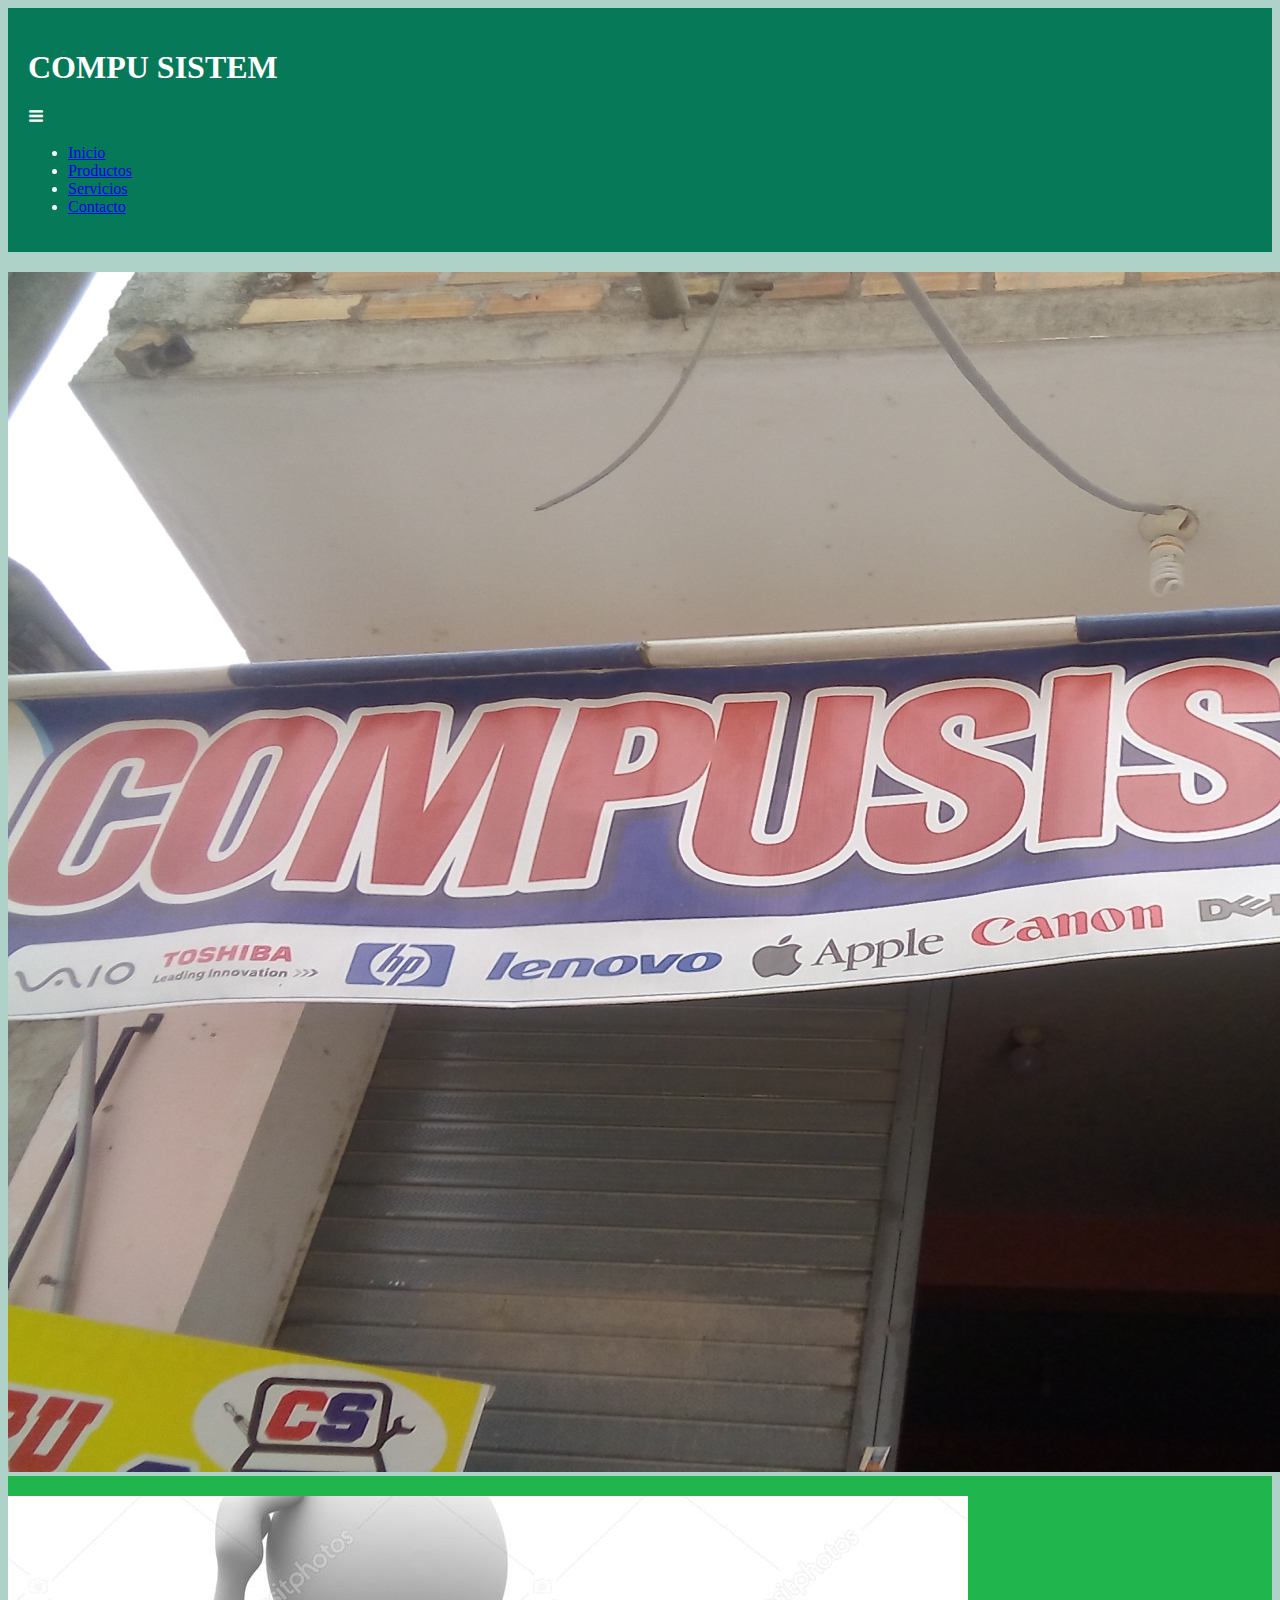
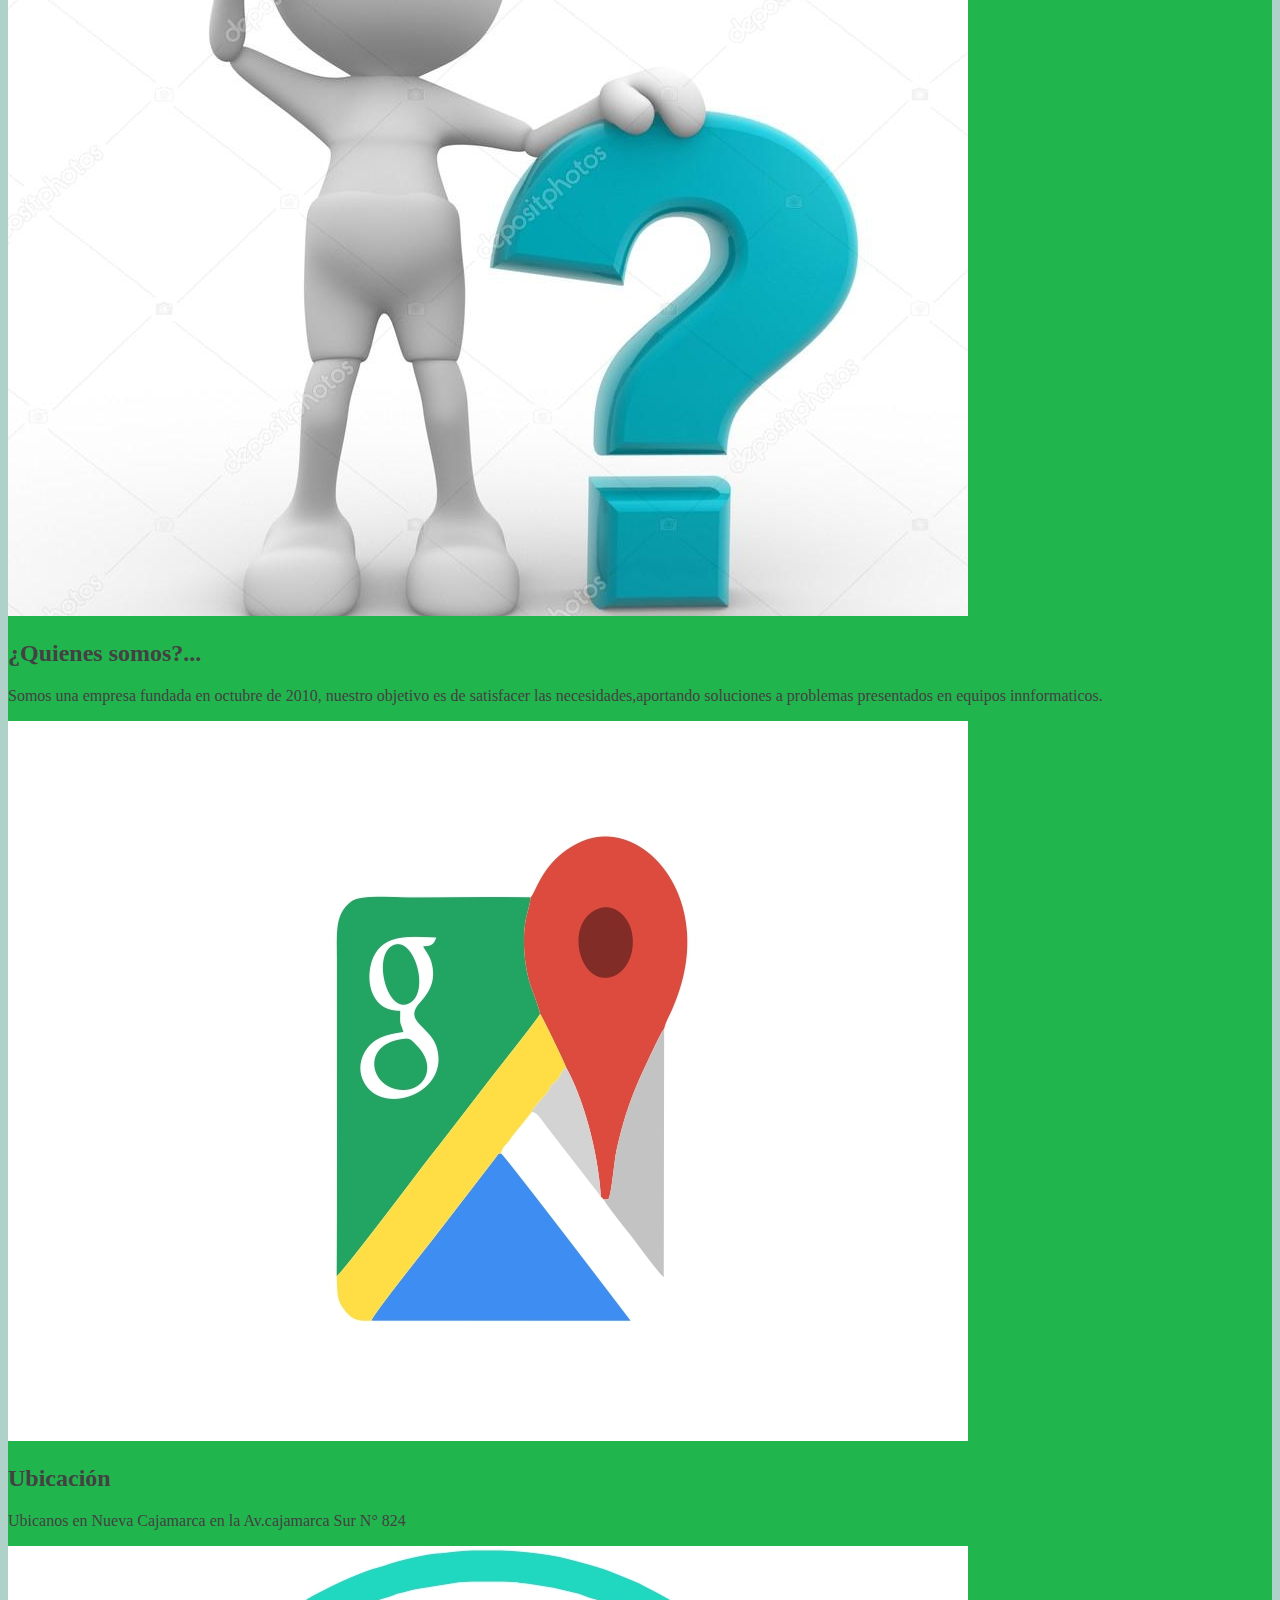
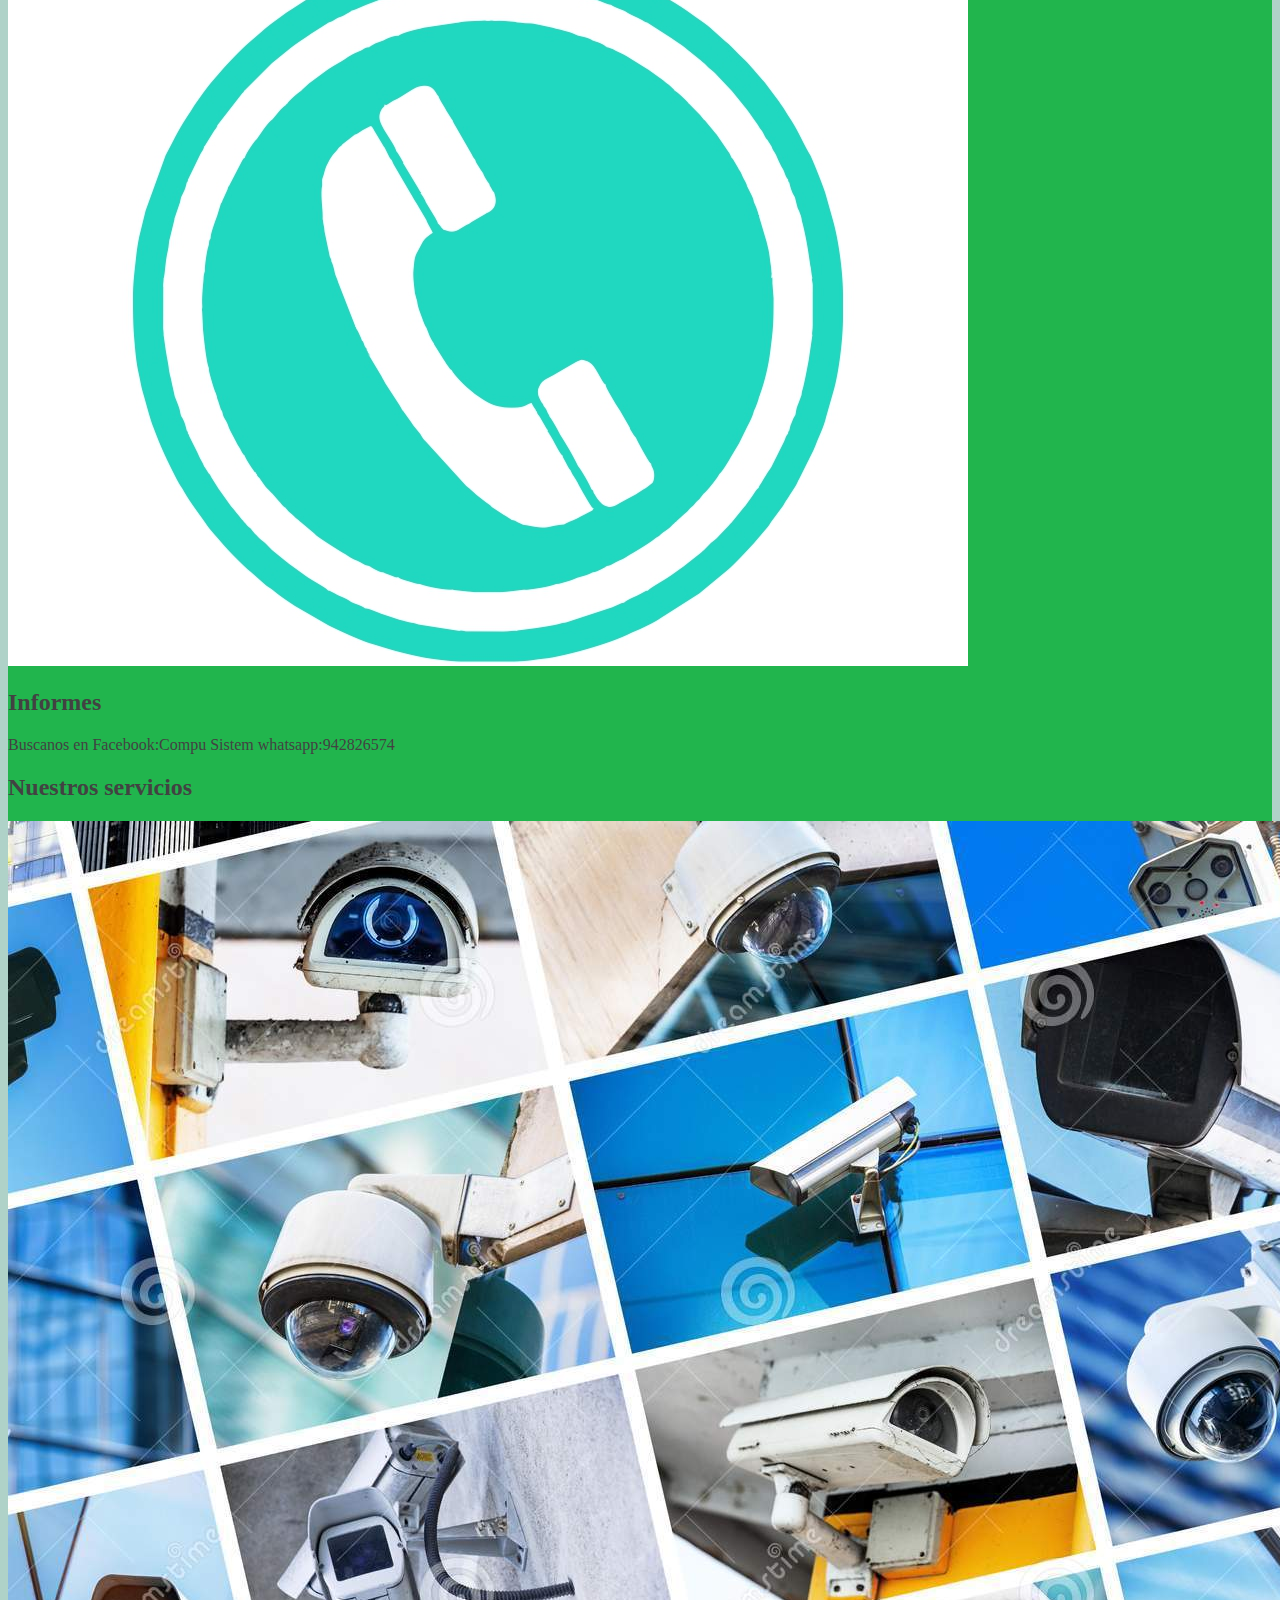
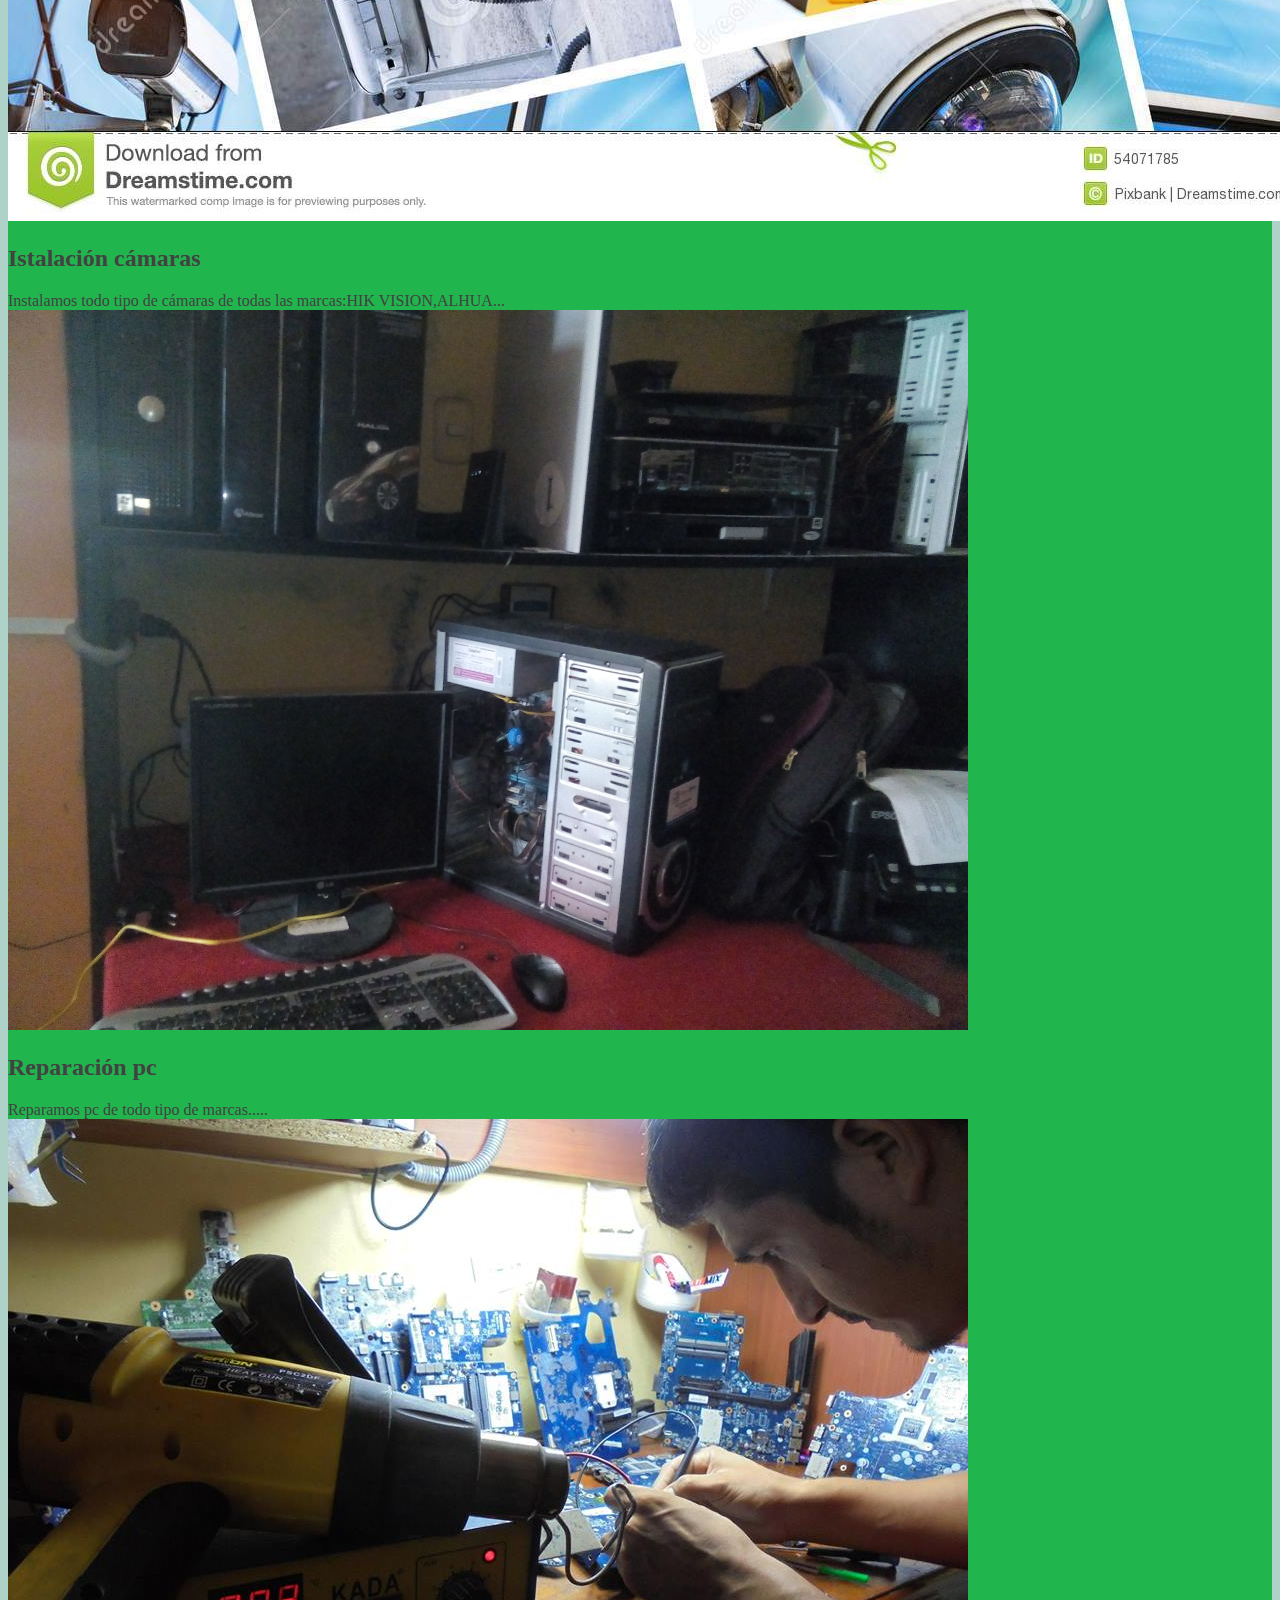
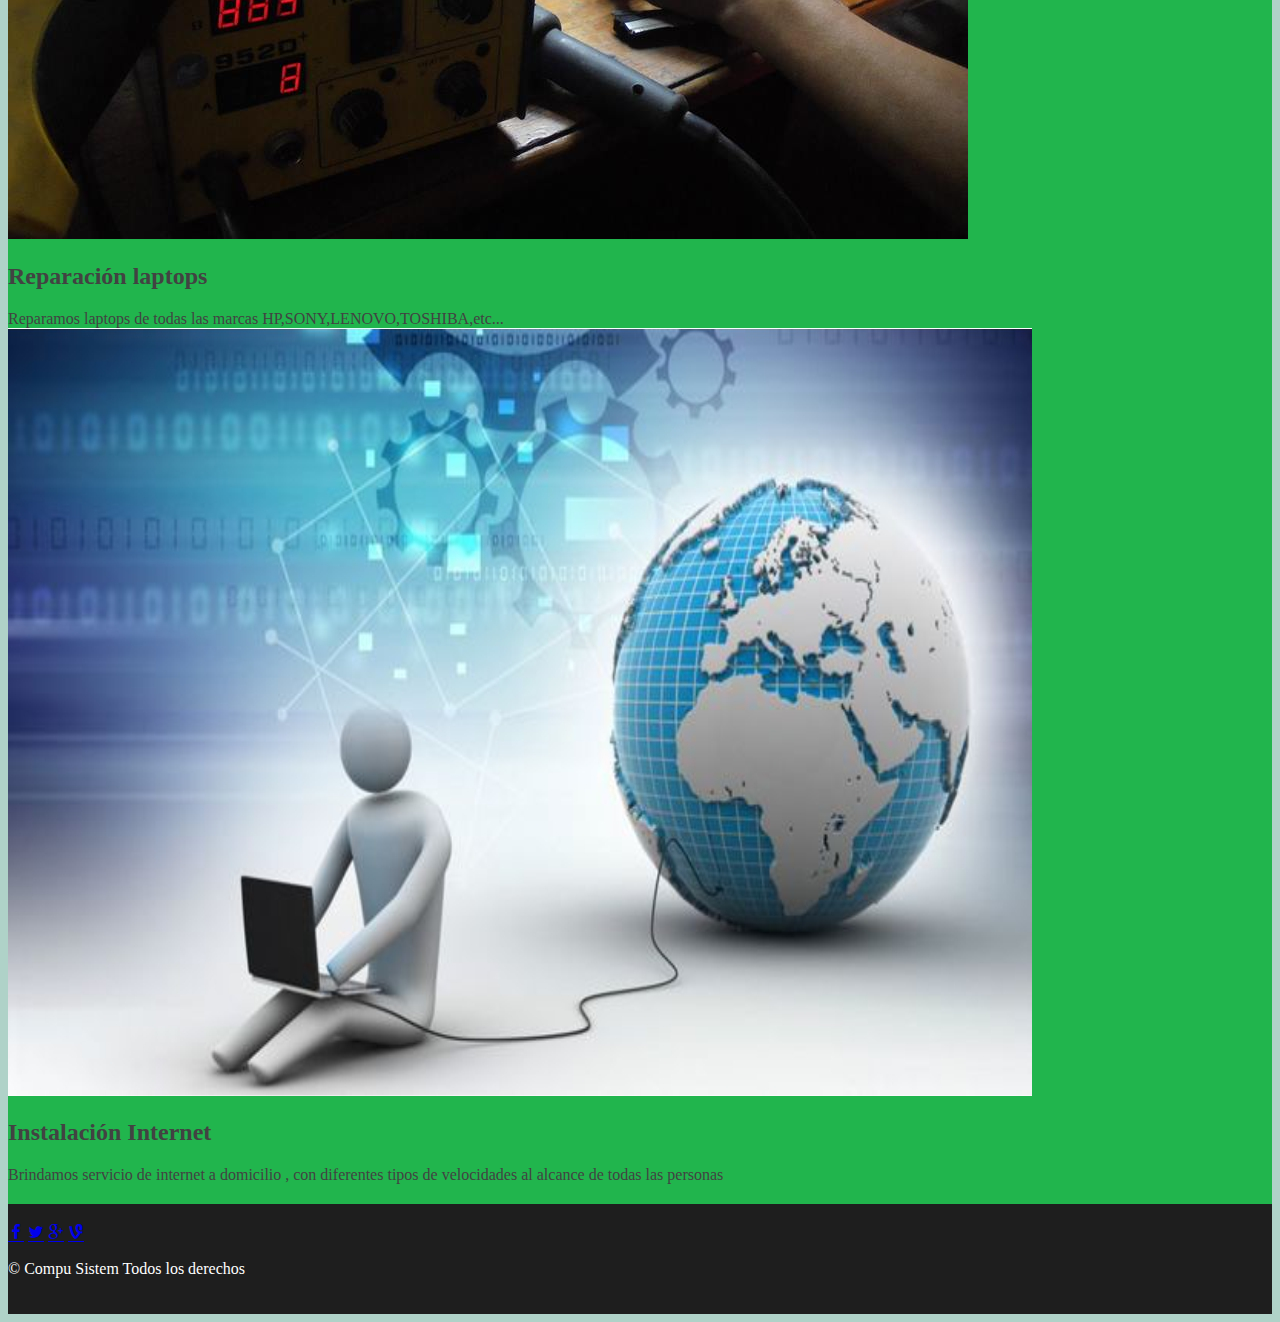
<file: index.html>
<!DOCTYPE html>
<html lang="es">
<head>
	<meta charset="UTF-8">
	 <meta name="viewport" content="width=device-width, initial-scale=1, shrink-to-fit=no">
<!-- 	 <link rel="stylesheet" href="css/bootstrap.css"> -->
	
	 <link rel="stylesheet" href="css/estilos.css">
   <link rel="stylesheet" href="css/font.css">

<!--    <link rel="stylesheet" href="js/jquery-3.3.1.min.js">
   <link rel="stylesheet" href="js/popper.min.js">
   <link rel="stylesheet" href="js/bootstrap.min.js"> -->

	<title>COMPU SISTEM</title>

	      
</head>
<body>


    <header class="header">
    	<div class="contenedor">
    		<h1 class="logo">COMPU SISTEM</h1>
    		<span class="icon-menu" id="btn-menu"></span>
    		<nav class="nav" id="nav">
    			
    	    <ul class="menu">
            <li class="menu__item"><a href="/" class="menu__link select">Inicio</a></li>
            <li class="menu__item"><a href="productos.html" class="menu__link">Productos</a></li>
            <li class="menu__item"><a href="servicios.html" class="menu__link">Servicios</a></li>
            <li class="menu__item"><a href="contacto.html" class="menu__link">Contacto</a></li>
          </ul>
    	</nav>
    	</div>
    </header>
   </div>

   <div class="banner">
     <img src="img/bannersistem.jpg"  alt="">
      <div class="contenedor">
        <!-- <h2 class="banner__titulo">El mejor servicio a tu alcance</h2>
        <p class="banner__txt">visitanos y te sorprenderas</p> -->
      </div>
    </div>


      <main class="main">
      <div class="contenedor">
        <section class="info">
          <article class="info__columna">
            <img src="img/interrogante2.jpg" alt="" class="info__img">
            <h2 class="info__titulo">¿Quienes somos?...</h2>
            <p class="info__txt">Somos una empresa fundada en octubre de 2010, nuestro objetivo es de satisfacer las necesidades,aportando
            soluciones a problemas presentados en equipos innformaticos.</p>
          </article>
          <article class="info__columna">
            <img src="img/ubicacion2.jpg" alt="" class="info__img">
            <h2 class="info__titulo">Ubicación</h2>
            <p class="info__txt">Ubicanos en Nueva Cajamarca en la Av.cajamarca Sur N° 824</p>
          </article>
          <article class="info__columna">
            <img src="img/telefono.jpg" alt="" class="info__img">
            <h2 class="info__titulo">Informes</h2>
            <p class="info__txt">Buscanos en Facebook:Compu Sistem whatsapp:942826574</p>
          </article>
        </section>
        <section class="cursos">
          <h2 class="section__titulo">Nuestros servicios</h2>
          <div class="cursos__columna">
            <img src="img/camara2.jpg" alt="" class="cursos__img">
            <div class="cursos__descripcion">
              <h2 class="cursos__titulo">Istalación cámaras</h2>
              <div class="cursos__txt">Instalamos todo tipo de cámaras de todas las marcas:HIK VISION,ALHUA...</div>
            </div>
          </div>
          <div class="cursos__columna">
            <img src="img/reparacion.jpg" alt="" class="cursos__img">
            <div class="cursos__descripcion">
              <h2 class="cursos__titulo">Reparación pc</h2>
              <div class="cursos__txt">Reparamos pc de todo tipo de marcas.....</div>
            </div>
          </div>
          <div class="cursos__columna">
            <img src="img/2.jpg" alt="" class="cursos__img">
            <div class="cursos__descripcion">
              <h2 class="cursos__titulo">Reparación laptops</h2>
              <div class="cursos__txt">Reparamos laptops de todas las marcas HP,SONY,LENOVO,TOSHIBA,etc...</div>
            </div>
          </div>
          <div class="cursos__columna">
            <img src="img/internet.jpg" alt="" class="cursos__img">
            <div class="cursos__descripcion">
              <h2 class="cursos__titulo">Instalación Internet</h2>
              <div class="cursos__txt">Brindamos servicio de internet a domicilio , con diferentes tipos de velocidades al alcance de todas las personas</div>
            </div>
          </div>
        </section>
        
      </div>
    </main>

    <footer class="footer">
      <div class="contenedor">
        <div class="social">
          <a href="#" class="icon-facebook"></a>
          <a href="#" class="icon-twitter"></a>
          <a href="#" class="icon-gplus"></a>
          <a href="#" class="icon-vine"></a>
        </div>
        <p class="copy">&copy; Compu Sistem Todos los derechos </p>
      </div>
    </footer>
    
    <script src="js/menu.js"></script>

   
	
</body>
</html>
</file>
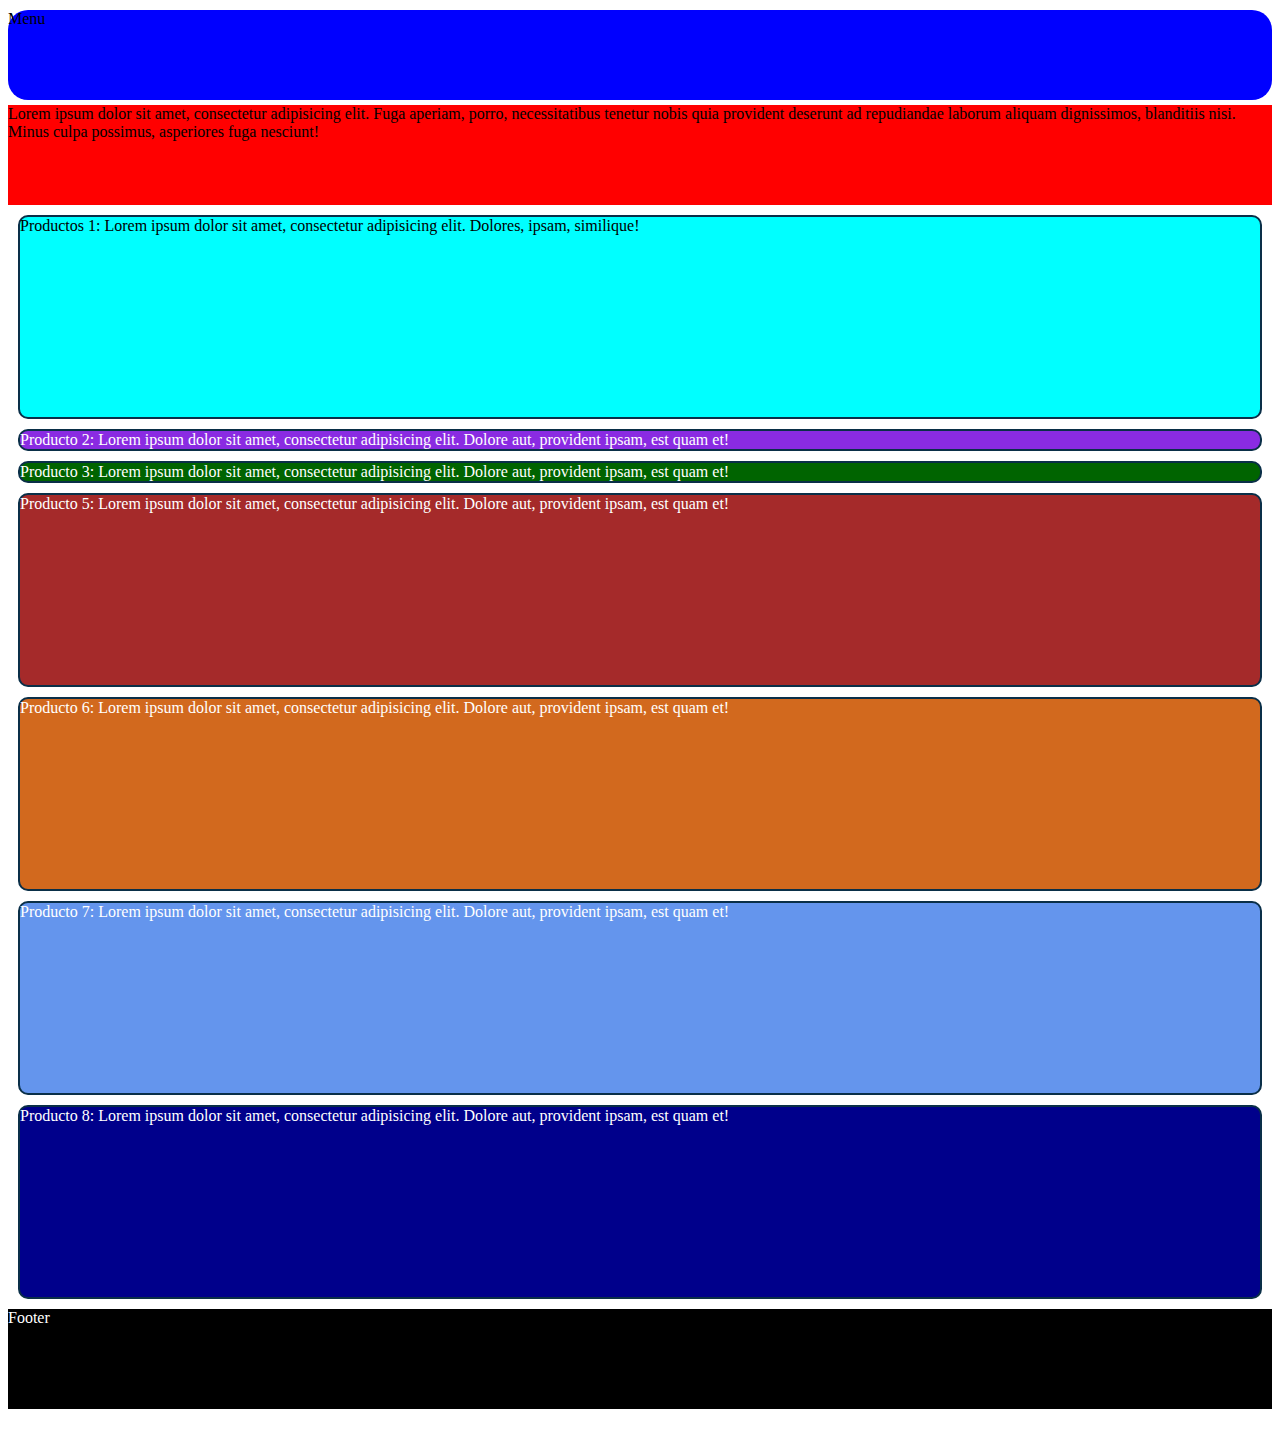
<file: plantillaconinternet.html>
<!DOCTYPE html>
<html lang="en">
<head>
	<meta charset="UTF-8">
	 <meta name="viewport" content="width=device-width, initial-scale=1, shrink-to-fit=no">
	 <link rel="stylesheet" href="https://stackpath.bootstrapcdn.com/bootstrap/4.1.0/css/bootstrap.min.css" integrity="sha384-9gVQ4dYFwwWSjIDZnLEWnxCjeSWFphJiwGPXr1jddIhOegiu1FwO5qRGvFXOdJZ4" crossorigin="anonymous">
	<title>Plantilla con internet</title>
		<style>
        .menu{
            /*background-color:#56c9c9;*/
            margin-top: 10px;
            height: 90px;
            background-color: blue;
            border-radius: 20px;
        
      
        }
        
        
        
        .banner{
            background-color: red;
            margin-top: 5px;
           
            height: 100px;
           
        }
     
        .productos{
            background-color: aqua;
            height: 200px;
            border: 2px solid #0a2f48;
            margin: 10px;
            border-radius: 10px;
            
            
        }
        
        .productos2{
            background-color: blueviolet;
            border: 2px solid #0a2f48;
            margin: 10px;
            color: white;
            border-radius: 10px;
           
        }
        .productos3{
            background-color: darkgreen;
            border: 2px solid #0a2f48;
            margin: 10px;
            color: white;
            border-radius: 10px;
        }
     
        .producto5{
            background-color: brown;
            border: 2px solid #0a2f48;
            margin: 10px;
            height: 190px;
            color: white;
            border-radius: 10px;
        }
        .producto6{
            background-color: chocolate;
            border: 2px solid #0a2f48;
            margin: 10px;
            height: 190px;
            color: white;
            border-radius: 10px;
        }
        .producto7{
            background-color: cornflowerblue;
            border: 2px solid #0a2f48;
            margin: 10px;
            height: 190px;
            color: white;
            border-radius: 10px;
        }
        .producto8{
            background-color: darkblue;
            border: 2px solid #0a2f48;
            margin: 10px;
            height: 190px;
            color: white;
            border-radius: 10px;
        }
        .footer{
            background-color: black;
            height: 100px;
            color: white;
            margin-bottom: 20px;
            
        }
    
    </style>
	
</head>
<body>
<div class="container">
    <div class="row">
        <div class="col menu">Menu</div>
        <div class="banner">Lorem ipsum dolor sit amet, consectetur adipisicing elit. Fuga aperiam, porro, necessitatibus tenetur nobis quia provident deserunt ad repudiandae laborum aliquam dignissimos, blanditiis nisi. Minus culpa possimus, asperiores fuga nesciunt!</div>
    </div>
 
    <div class="row">
        <div class="col productos">Productos 1: Lorem ipsum dolor sit amet, consectetur adipisicing elit. Dolores, ipsam, similique! </div>
        
        <div class="col productos2">Producto 2: Lorem ipsum dolor sit amet, consectetur adipisicing elit. Dolore aut, provident ipsam, est quam et!</div>
        
        <div class="col productos3">Producto 3: Lorem ipsum dolor sit amet, consectetur adipisicing elit. Dolore aut, provident ipsam, est quam et!</div>
        
        
        
    </div>
    
    <div class="row">
        <div class="col producto5">Producto 5: Lorem ipsum dolor sit amet, consectetur adipisicing elit. Dolore aut, provident ipsam, est quam et! </div>
        
        <div class="col producto6">Producto 6: Lorem ipsum dolor sit amet, consectetur adipisicing elit. Dolore aut, provident ipsam, est quam et!</div>
        
        <div class="col producto7">Producto 7: Lorem ipsum dolor sit amet, consectetur adipisicing elit. Dolore aut, provident ipsam, est quam et!</div>
        
        <div class="col producto8">Producto 8: Lorem ipsum dolor sit amet, consectetur adipisicing elit. Dolore aut, provident ipsam, est quam et!</div>
    </div>
    
    <div class="row">
        <div class="col footer">Footer</div>
    </div>
</div>


	
<script src="https://code.jquery.com/jquery-3.3.1.slim.min.js" integrity="sha384-q8i/X+965DzO0rT7abK41JStQIAqVgRVzpbzo5smXKp4YfRvH+8abtTE1Pi6jizo" crossorigin="anonymous"></script>
<script src="https://cdnjs.cloudflare.com/ajax/libs/popper.js/1.14.0/umd/popper.min.js" integrity="sha384-cs/chFZiN24E4KMATLdqdvsezGxaGsi4hLGOzlXwp5UZB1LY//20VyM2taTB4QvJ" crossorigin="anonymous"></script>
<script src="https://stackpath.bootstrapcdn.com/bootstrap/4.1.0/js/bootstrap.min.js" integrity="sha384-uefMccjFJAIv6A+rW+L4AHf99KvxDjWSu1z9VI8SKNVmz4sk7buKt/6v9KI65qnm" crossorigin="anonymous"></script>


</body>
</html>
</file>
<file: css/estilos.css>
body {
	background: #AFD2C8;
	color: #fff;
}

header {
	background: #057958;
	padding: 20px;
	margin-bottom: 20px;
}

.contenedor-main {
margin-bottom: 20px;	
}


main {
	background: #21B54D;
	color: #424242;
	padding: 20px 0;
}

aside {
	background: #24C7CA;
	padding: 60px 0;
	color: #0d47a1;
}

.widgets {
	color: #424242;
	margin-bottom: 20px;
}

.widgets > div {
	background: #2196f3;
	color: #fff;
	padding: 20px;
}

footer {
	padding: 20px 0;
	background: #1e1e1e;
}
</file>
<file: css/font.css>
@charset "UTF-8";

@font-face {
  font-family: "untitled-font-1";
  src:url("../fonts/untitled-font-1.eot");
  src:url("../fonts/untitled-font-1.eot?#iefix") format("embedded-opentype"),
    url("../fonts/untitled-font-1.woff") format("woff"),
    url("../fonts/untitled-font-1.ttf") format("truetype"),
    url("../fonts/untitled-font-1.svg#untitled-font-1") format("svg");
  font-weight: normal;
  font-style: normal;

}

[data-icon]:before {
  font-family: "untitled-font-1" !important;
  content: attr(data-icon);
  font-style: normal !important;
  font-weight: normal !important;
  font-variant: normal !important;
  text-transform: none !important;
  speak: none;
  line-height: 1;
  -webkit-font-smoothing: antialiased;
  -moz-osx-font-smoothing: grayscale;
}

[class^="icon-"]:before,
[class*=" icon-"]:before {
  font-family: "untitled-font-1" !important;
  font-style: normal !important;
  font-weight: normal !important;
  font-variant: normal !important;
  text-transform: none !important;
  speak: none;
  line-height: 1;
  -webkit-font-smoothing: antialiased;
  -moz-osx-font-smoothing: grayscale;
}

.icon-facebook:before {
  content: "\61";
}
.icon-twitter:before {
  content: "\62";
}
.icon-vine:before {
  content: "\63";
}
.icon-gplus:before {
  content: "\64";
}
.icon-menu:before {
  content: "\65";
}
</file>
